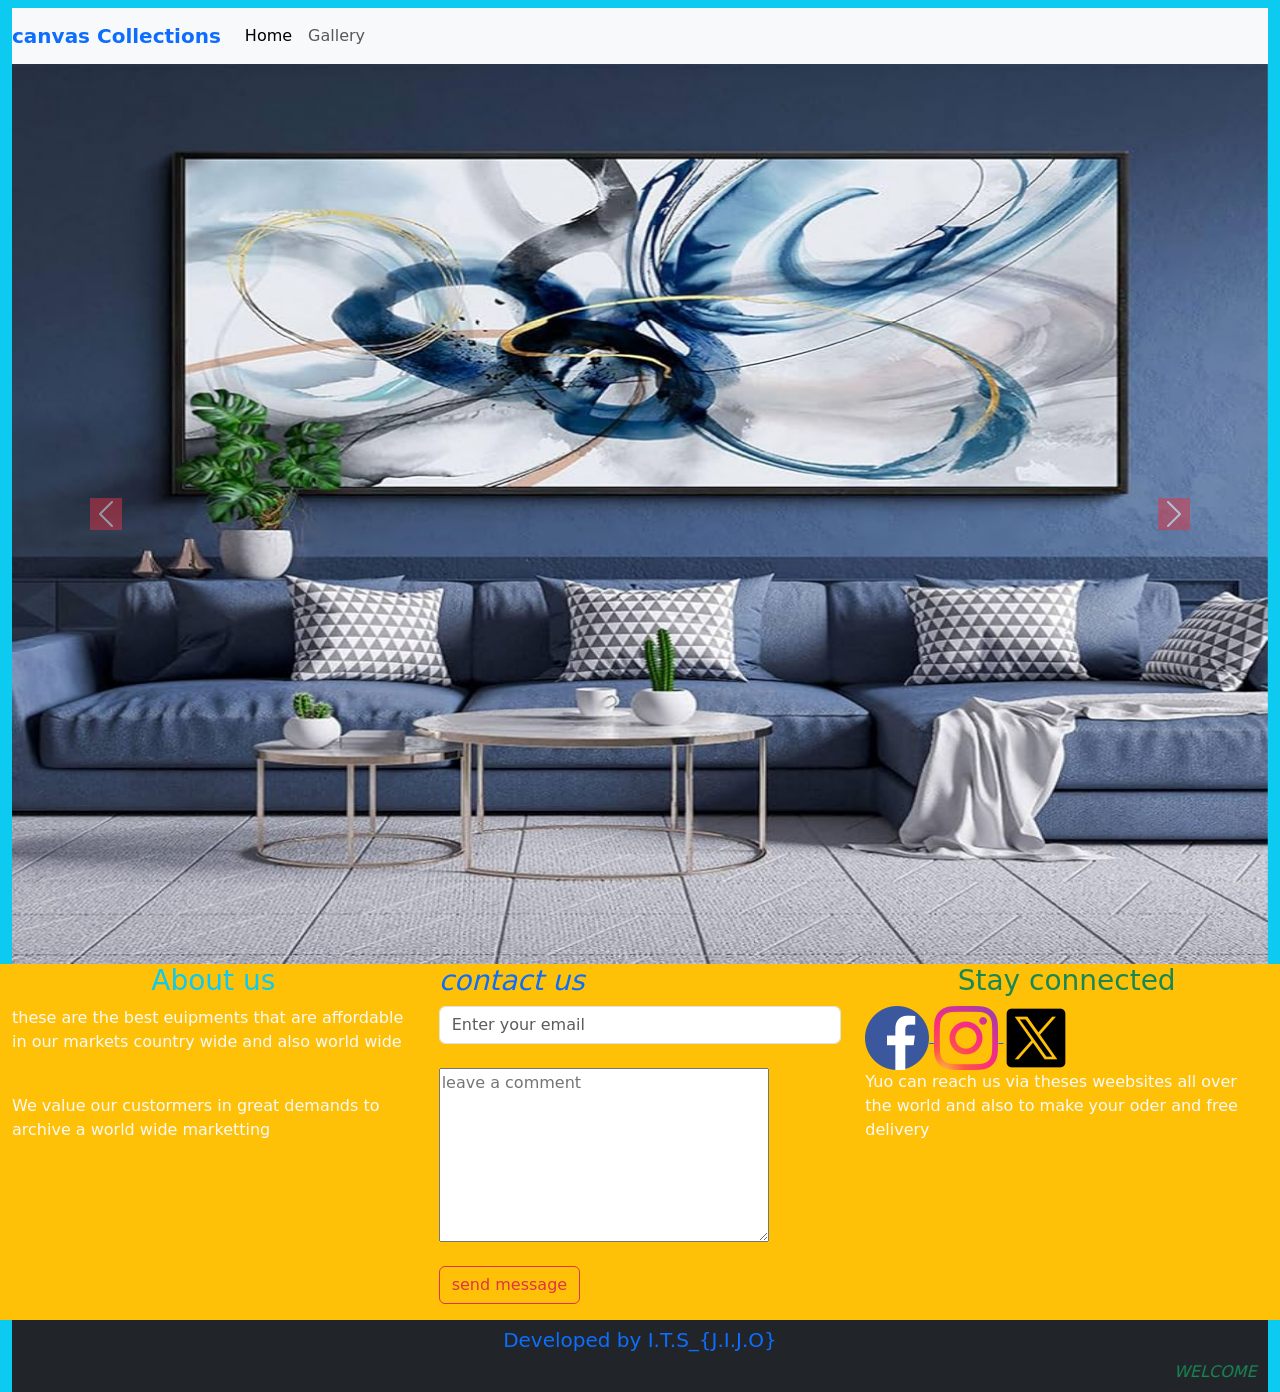
<file: index.html>
<html>
    <head>
        <title>canvas paintings</title>
        <link rel="stylesheet" href="css/bootstrap.css">
        <script src="js/bootstrap.js"></script>
    </head>
    <body class="container-fluid bg-info">
        <!--section one sarts here-->
         <h1></h1>
         <section class="row">
            <div class="col-md-12">
                 <nav class="navbar navbar-expand-md navbar-light bg-light">
                    <a href="#" class="navbar-brand">
                        <b class="text-center text-primary">canvas Collections</b>
                    </a>
                    <!--collapsable button-->
                    <button class="navbar-toggler" data-bs-toggle="collapse" data-bs-target="#navbarcollapse">
                        <span class="navbar-toggler-icon"></span>
                    </button>
                    <div class="collapse navbar-collapse" id="navbarcollapse">
                        <div class="navbar-nav">
                            <a href="index.html" class="nav-link active">Home</a>
                            <a href="Gallery.html" class="nav-link">Gallery</a>
                        </div>
                    </div>
                </nav>
            </div>
         </section>
         <!--section one ends here-->
         <!--sectio two starts here-->
         <section>
            <div>
                <!--the carousel starts here-->
                <div class="carousel slide" id="mycarousel" data-bs-ride="carousel">
                    <!--image wrapper-->
                    <div class="carousel-inner">
                         <div class="carousel-item active">
                            <img src="images/81ZO0rTk9IL._AC_UF894,1000_QL80_.jpg" alt="" class="d-block w-100" height="900px">
                         </div>
                        <div class="carousel-item ">
                            <img src="images/mountain_1_4.jpg" alt="" class="d-block w-100" height="900px">
                        </div>
                        <div class="carousel-item ">
                            <img src="images/2b3b94f20a0177941548f25fe9d9f9d4.jpg" alt="" class="d-block w-100" height="900px">
                        </div>
                        <div class="carousel-item ">
                            <img src="images/images.jpeg" alt="" class="d-block w-100" height="900px" >
                        </div>
                         <div class="carousel-item ">
                            <img src="images/kdd_4.jpg" alt="" class="d-block w-100" height="900px">
                        </div>
                    </div>                  
                    <!--controllers-->
                    <div>
                       <a href="#mycarousel" class="carousel-control-prev" data-bs-slide="prev">
                        <span class="carousel-control-prev-icon bg-danger"></span>
                       </a>
                       <a href="#mycarousel" class="carousel-control-next"  data-bs-slide="next">
                        <span class="carousel-control-next-icon bg-danger" ></span>
                       </a>
                    </div>
                   </div>
                    </div>
                 </section>
         <!--footer section starts-->
           <section class="row bg-warning padding-4">
            <div class="col-md-4 text-light">
                <h3 class="text-center text-info">About us</h3>
                <p>these are the best euipments that are affordable in our markets country wide and also world wide </p><br>
                <p>We value our custormers in great demands to archive a world wide marketting</p>
            </div>
            <div class="col-md-4 text-light">
                <h3 class="text-primary"><i>contact us</i></h3>
                <form>
                    <input type="email" placeholder="Enter your email" class="form-control"><br>
                    <textarea rows="7" cols="38" placeholder="leave a comment"></textarea><br><br>
                    <input type="button" value="send message" class="btn btn-outline-danger">
                </form>
            </div>
            <div class="col-md-4 text-light">
                <h3 class="text-center text-success">Stay connected</h3>
                <a href="/home/user/Downloads/images/fb.png">
                    <img src="images/fb.png" alt="">
                </a>
                <a href="https://www.instagram.com">
                    <img src="images/in.png" alt="">
                </a>
                <a href="https://www.x.com">
                    <img src="images/x.png" alt="">
                </a>
                <p>Yuo can reach us via theses weebsites all over the world and also to make your oder and free delivery</p>
            </div>
           </section>
           <footer class="text-light  bg-dark text-center p-2 ">
            <h5 class="text-primary">Developed by I.T.S_{J.I.J.O}</h5>
            <marquee><i class="text-success">WELCOME TO OUR SHOP </i></marquee>
           </footer>
    </body>
</html>
</file>
